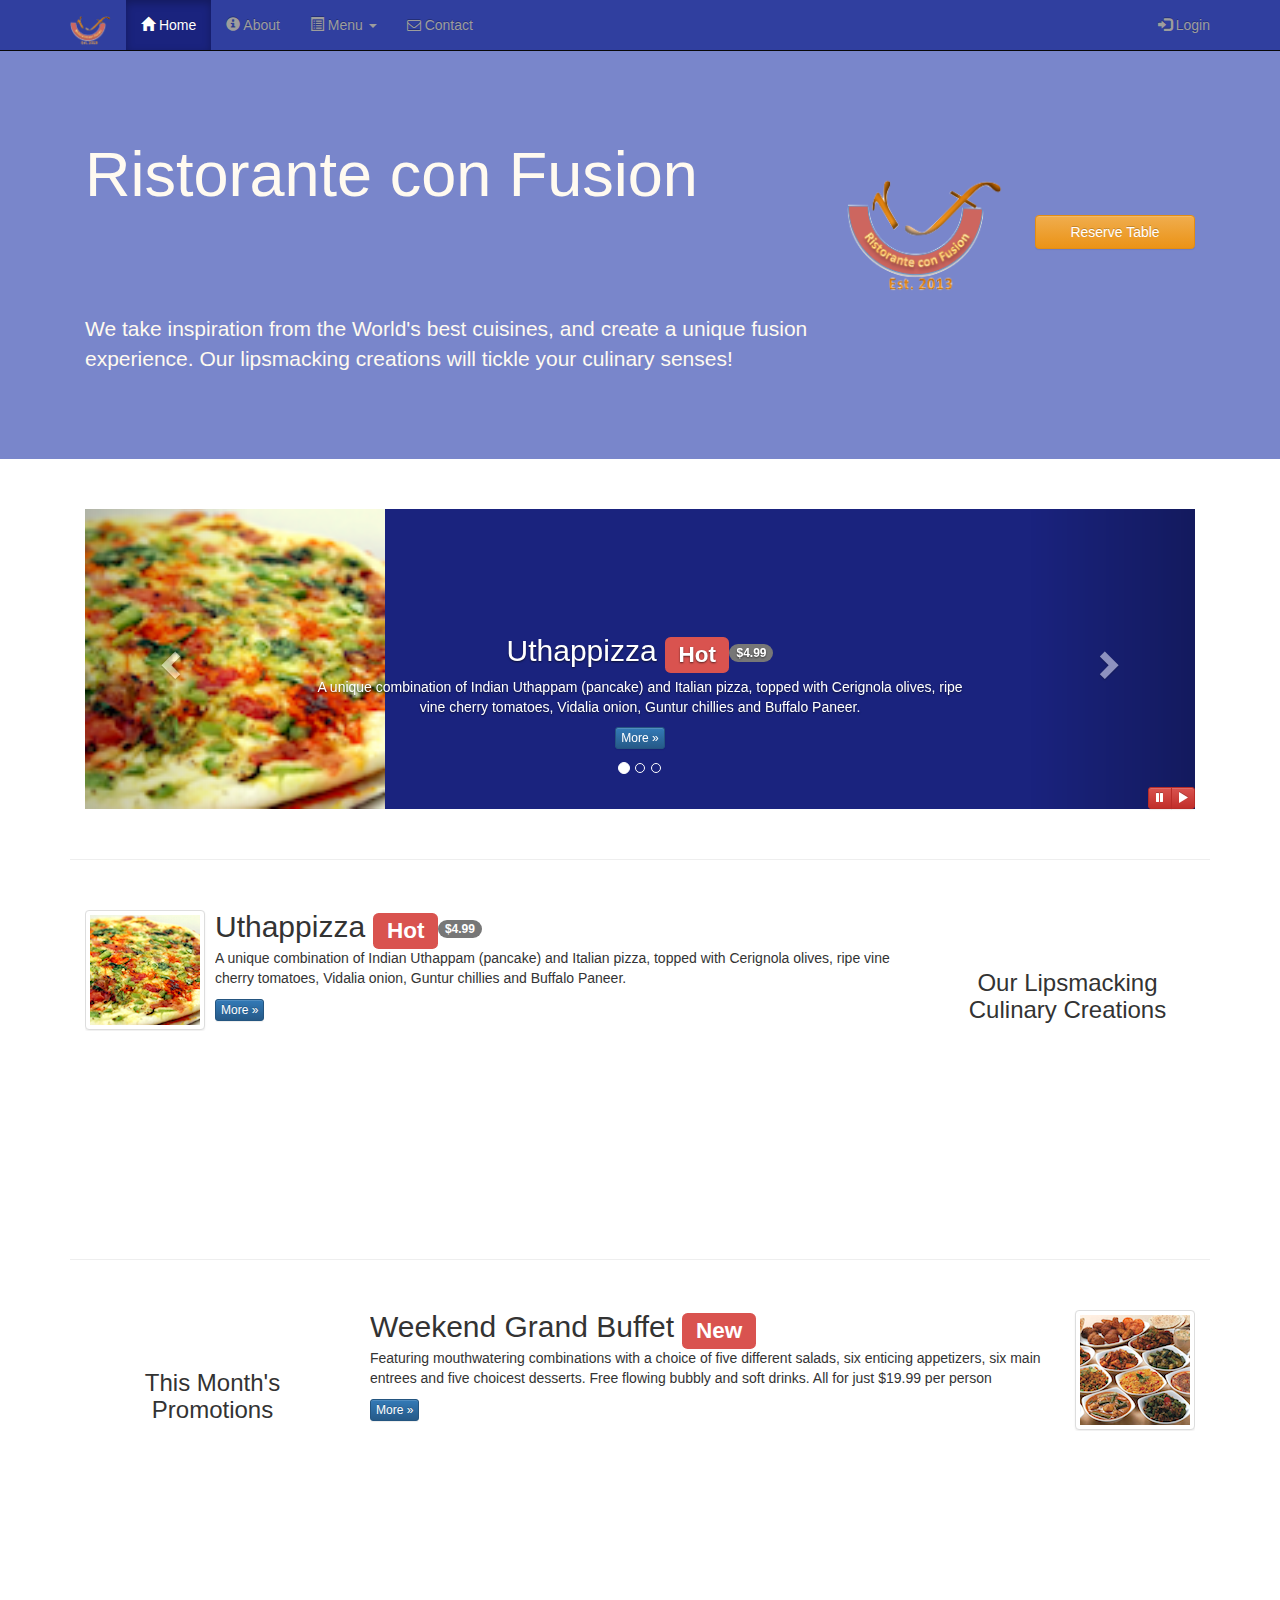
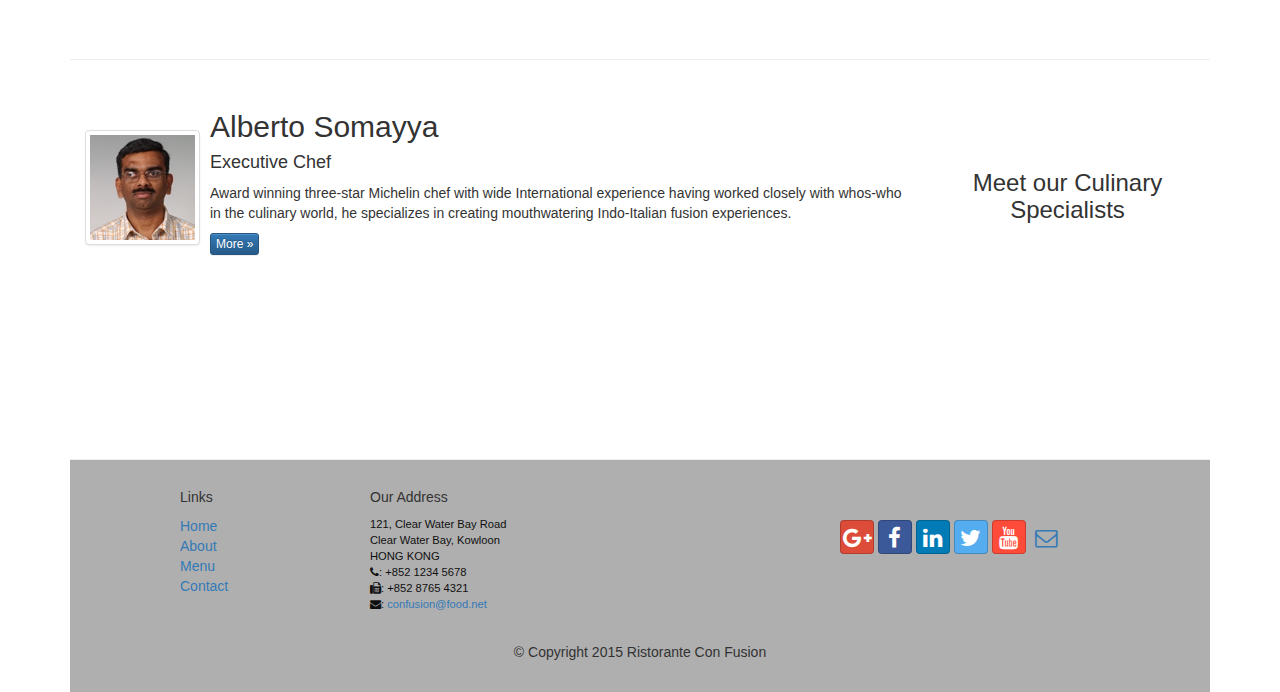
<file: index.html>
<!DOCTYPE html>
<html lang="en">

<head>
    <meta charset="utf-8">
    <meta http-equiv="X-UA-Compatible" content="IE=edge">
    <meta name="viewport" content="width=device-width, initial-scale=1">
    <!-- The above 3 meta tags *must* come first in the head; any other head 
         content must come *after* these tags -->
    <title>Ristorante Con Fusion</title>
    <!-- Bootstrap -->
    <link href="bower_components/bootstrap/dist/css/bootstrap.min.css" rel="stylesheet">
    <link href="bower_components/bootstrap/dist/css/bootstrap-theme.min.css" rel="stylesheet">
    <link href="css/mystyles.css" rel="stylesheet">
    <link href="bower_components/font-awesome/css/font-awesome.min.css" rel="stylesheet">
    <link href="css/bootstrap-social.css" rel="stylesheet">

    <!-- HTML5 shim and Respond.js for IE8 support of HTML5 elements and media queries -->
    <!-- WARNING: Respond.js doesn't work if you view the page via file:// -->
    <!--[if lt IE 9]>
      <script src="https://oss.maxcdn.com/html5shiv/3.7.2/html5shiv.min.js"></script>
      <script src="https://oss.maxcdn.com/respond/1.4.2/respond.min.js"></script>
    <![endif]-->
</head>

<body>
    <nav class="navbar navbar-inverse navbar-fixed-top" role="navigation">
        <div class="container">
            <div class="navbar-header">
                <button type="button" class="navbar-toggle collapsed" data-toggle="collapse" data-target="#navbar" aria-expanded="false" aria-controls="navbar">
                    <span class="sr-only">Toggle navigation</span>
                    <span class="icon-bar"></span>
                    <span class="icon-bar"></span>
                    <span class="icon-bar"></span>
                </button>
                <a class="navbar-brand" href="#"><img src="img/logo.png" height="30" width="41"></a>
            </div>
            <div id="navbar" class="navbar-collapse collapse">            
                <ul class="nav navbar-nav">
                    <li class="active"><a href="#"><span class="glyphicon glyphicon-home"
                         aria-hidden="true"></span> Home</a></li>
                    <li><a href="aboutus.html"><span class="glyphicon glyphicon-info-sign"
                         aria-hidden="true"></span> About</a></li>
                    <li class="dropdown">
                        <a href="#" class="dropdown-toggle" data-toggle="dropdown"
                         role="button" aria-haspopup="true" aria-expanded="false">
                        <span class="glyphicon glyphicon-list-alt"
                         aria-hidden="true"></span> Menu <span class="caret"></span></a>
                        <ul class="dropdown-menu">
                            <li><a href="#">Appetizers</a></li>
                            <li><a href="#">Main Courses</a></li>
                            <li><a href="#">Desserts</a></li>
                            <li><a href="#">Drinks</a></li>
                            <li role="separator" class="divider"></li>
                            <li class="dropdown-header">Specials</li>
                            <li><a href="#">Lunch Buffet</a></li>
                            <li><a href="#">Weekend Brunch</a></li>
                        </ul>
                     </li>
                    <li><a href="contactus.html"><i class="fa fa-envelope-o"></i> Contact</a></li>
                </ul>
                <ul class="nav navbar-nav navbar-right">
                    <li><a id="login">
                    <span class="glyphicon glyphicon-log-in"></span> Login</a></li>
                </ul>
            </div>
        </div>
    </nav>
    
    <div id="loginModal" class="modal fade" role="dialog">
        <div class="modal-dialog">
        
            <!-- Model content -->
            <div class="modal-content">
                <div class="modal-header">
                    <button type="button" class="close" data-dismiss="modal">&times;</button>
                    <h4 class="modal-title">Login</h4>
                </div>
                <div class="modal-body">
                    <form class="form-inline">
                        <div class="form-group">
                            <label class="sr-only" for="email">Email address</label>
                            <input type="email" class="form-control input-sm" id="email" placeholder="Email">
                        </div>
                        <div class="form-group">
                            <label class="sr-only" for="password">Password</label>
                            <input type="password" class="form-control input-sm" id="password" placeholder="Password">
                        </div>
                        <div class="checkbox">
                            <label>
                                <input type="checkbox"> Remember me
                            </label>
                        </div>
                        <button type="submit" class="btn btn-info btn-xs">Sign in</button>
                        <button type="button" class="btn btn-default btn-xs" data-dismiss="modal">Cancel</button>
                    </form>
                </div>
            </div>
        </div>
    </div>

    <div id="reservationModal" class="modal fade" role="dialog">
        <div class="modal-dialog">
        
            <!-- Model content -->
            <div class="modal-content">
                <div class="modal-header">
                    <button type="button" class="close" data-dismiss="modal">&times;</button>
                    <h4 class="modal-title">Reserve table</h4>
                </div>
                <div class="modal-body">
                    <div class="form-horizontal" role="form" id="reservation">
                        <div class="form-group">
                            <label for="numberofguests" class="col-xs-12 col-sm-2 control-label">Number of Guests</label>
                            <label class="radio-inline">
                                <input type="radio" id="numberofguests" name="numberofguests" value="option1">
                                1
                            </label>                      
                            <label class="radio-inline">
                                <input type="radio" id="numberofguests" name="numberofguests" value="option2">
                                2
                            </label>                      
                            <label class="radio-inline">
                                <input type="radio" id="numberofguests" name="numberofguests" value="option3">
                                3
                            </label>                      
                            <label class="radio-inline">
                                <input type="radio" id="numberofguests" name="numberofguests" value="option4">
                                4
                            </label>                      
                            <label class="radio-inline">
                                <input type="radio" id="numberofguests" name="numberofguests" value="option5">
                                5
                            </label>                      
                            <label class="radio-inline">
                                <input type="radio" id="numberofguests" name="numberofguests" value="option6">
                                6
                            </label>                      
                        </div>
                        <div class="form-group">
                            <label for="nonsmoking" class="col-xs-12 col-sm-2 control-label">Section</label>
                            <div class="btn-group" data-toggle="buttons">
                                <label class="btn btn-success active">
                                    <input type="radio" name="smokingtype" id="nonsmoking" autocomplete="off" checked> Non-smoking
                                </label>                                       
                                <label class="btn btn-danger">
                                    <input type="radio" name="smokingtype" id="smoking" autocomplete="off" checked> Smoking
                                </label>                                       
                            </div>
                        </div>
                        <div class="form-group has-feedback">
                            <label for="date" class="col-xs-12 col-sm-2 control-label">Date and Time</label>
                            <div class="col-xs-12 col-sm-4">
                                <input type="text" class="form-control" id="date" placeholder="Date">
                                <span class="glyphicon glyphicon-calendar form-control-feedback" aria-hidden="true"></span>
                            </div>
                            <div class="col-xs-12 col-sm-4">
                                <input type="text" class="form-control" id="date" placeholder="Time">
                                <span class="glyphicon glyphicon-time form-control-feedback" aria-hidden="true"></span>
                            </div>
                        </div>
                        <div class="form-group">
                            <div class="col-sm-offset-2 col-sm-10">
                                <button type="submit" class="btn btn-primary">Reserve</button>
                                <button type="button" class="btn btn-default" data-dismiss="modal">Cancel</button>
                            </div>
                        </div>
                        <div class="alert alert-warning alert-dismissible" role="alert">
                            <button type="button" class="close" data-dismiss="alert" aria-label="Close"><span aria-hidden="true">&times;</span></button>
                            <strong>Warning!</strong> Please <strong>call</strong> us to reserve for more than six guests.
                        </div>
                    </div>
                </div>
            </div>
        </div>
    </div>

    <header class="jumbotron">
        <!-- Main component for a primary marketing message or call to action -->

        <div class="container">
            <div class="row row-header">
                <div class="col-xs-12 col-sm-8">
                    <h1>Ristorante con Fusion</h1>
                    <p style="padding:40px;"></p>
                    <p>We take inspiration from the World's best cuisines, and create a unique fusion experience. Our lipsmacking creations will tickle your culinary senses!</p>
                </div>
                <div class="col-xs-12 col-sm-2">
                    <p style="padding:20px;"></p>
                    <img class="img-responsive" src="img/logo.png">
                </div>
                <div class="col-xs-12 col-sm-2">
                    <p style="padding:40px;"></p>
                    <a id="reserve" class="btn btn-warning btn-block" href="#reservation" role="button">Reserve Table</a>
                </div>
            </div>
        </div>
    </header>
    
    <div class="container">
        <div class="row row-content">
            <div class="col-xs-12">
                <div id="mycarousel" class="carousel slide" data-ride="carousel">
                    <!-- Indicators -->
                    <ol class="carousel-indicators">
                        <li data-target="#mycarousel" data-slide-to="0" class="active"></li>
                        <li data-target="#mycarousel" data-slide-to="1"></li>
                        <li data-target="#mycarousel" data-slide-to="2"></li>
                    </ol>
                    <!-- Wrapper for slides -->
                    <div class="carousel-inner" role="listbox">
                        <div class="item active">
                            <img class="img-responsive" src="img/uthappizza.png" alt="Uthappizza">
                            <div class="carousel-caption">
                                <h2>Uthappizza  <span class="label label-danger label-xs">Hot</span><span class="badge">$4.99</span></h2>
                                <p>A unique combination of Indian Uthappam (pancake) and
                                  Italian pizza, topped with Cerignola olives, ripe vine
                                  cherry tomatoes, Vidalia onion, Guntur chillies and
                                  Buffalo Paneer.</p>
                                <p><a class="btn btn-primary btn-xs" href="#">More &raquo;</a></p>
                            </div>
                        </div>
                        <div class="item">
                            <img class="img-responsive" src="img/buffet.png" alt="Weekend Grand Buffet">
                            <div class="carousel-caption">
                                <h2>Weekend Grand Buffet   <span class="label label-danger label-xs">New</span></h2>
                                <p>Featuring mouthwatering combinations with a choice of five different salads, six enticing appetizers, six main entrees and five choicest desserts. Free flowing bubbly and soft drinks. All for just $19.99 per person </p>
                                <p><a class="btn btn-primary btn-xs"  href="#">More &raquo;</a></p>
                            </div>
                        </div>
                        <div class="item">
                            <img class="img-responsive" src="img/alberto.png" alt="Alberto Somayya">
                            <div class="carousel-caption">
                                <h2>Alberto Somayya</h2>
                                <h4>Executive Chef</h4>
                                <p>Award winning three-star Michelin chef with wide International experience having worked closely with whos-who in the culinary world, he specializes in creating mouthwatering Indo-Italian fusion experiences. </p>
                                <p><a class="btn btn-primary btn-xs" href="#">More &raquo;</a></p>
                            </div>
                        </div>
                    </div>
                    
                    <!-- Controls -->
                    <a class="left carousel-control" href="#mycarousel" role="button" data-slide="prev">
                        <span class="glyphicon glyphicon-chevron-left" aria-hidden="true"></span>
                        <span class="sr-only">Previous</span>
                    </a>
                    <a class="right carousel-control" href="#mycarousel" role="button" data-slide="next">
                        <span class="glyphicon glyphicon-chevron-right" aria-hidden="true"></span>
                        <span class="sr-only">Next</span>
                    </a>
                    
                    <div class="btn-group" id="carouselButtons">
                        <button class="btn btn-danger btn-xs" id="carousel-pause">
                            <span class="glyphicon glyphicon-pause" aria-hidden="true"></span>
                        </button>
                        <button class="btn btn-danger btn-xs" id="carousel-play">
                            <span class="glyphicon glyphicon-play" aria-hidden="true"></span>
                        </button>
                    </div>
                </div>
            </div>
        </div>

        <div class="row row-content">
            <div class="col-xs-12 col-sm-3 col-sm-push-9">
                <p style="padding:20px;"></p>
                <h3 align=center>Our Lipsmacking Culinary Creations</h3>
            </div>
            <div class="col-xs-12 col-sm-9 col-sm-pull-3">
                <div class="media">
                    <div class="media-left media-middle">
                        <a href="#">
                        <img class="media-object img-thumbnail"
                         src="img/uthappizza.png" alt="Uthappizza">
                        </a>
                    </div>
                    <div class="media-body">
                        <h2 class="media-heading">Uthappizza  <span class="label label-danger label-xs">Hot</span><span class="badge">$4.99</span></h2>
                        <p>A unique combination of Indian Uthappam (pancake) and
                          Italian pizza, topped with Cerignola olives, ripe vine
                          cherry tomatoes, Vidalia onion, Guntur chillies and
                          Buffalo Paneer.</p>
                        <p><a class="btn btn-primary btn-xs" href="#">More &raquo;</a></p>
                    </div>
                </div>
            </div>
        </div>


        <div class="row row-content">
            <div class="col-xs-12 col-sm-3">
                <p style="padding:20px;"></p>
                <h3 align=center>This Month's Promotions</h3>
            </div>
            <div class="col-xs-12 col-sm-9">
                <div class="media">
                    <div class="media-body">
                        <h2 class="media-heading">Weekend Grand Buffet   <span class="label label-danger label-xs">New</span></h2>
                        <p>Featuring mouthwatering combinations with a choice of five different salads, six enticing appetizers, six main entrees and five choicest desserts. Free flowing bubbly and soft drinks. All for just $19.99 per person </p>
                        <p><a class="btn btn-primary btn-xs"  href="#">More &raquo;</a></p>
                    </div>
                    <div class="media-right media-middle">
                        <a href="#">
                        <img class="media-object img-thumbnail"
                         src="img/buffet.png" alt="Weekend Grand Buffet">
                        </a>
                    </div>
                </div>
            </div>
        </div>

        <div class="row row-content">
            <div class="col-xs-12 col-sm-3 col-sm-push-9">
                <p style="padding:20px;"></p>
                <h3 align=center>Meet our Culinary Specialists</h3>
            </div>
            <div class="col-xs-12 col-sm-9 col-sm-pull-3">
                <div class="media">
                    <div class="media-left media-middle">
                        <img src="img/alberto.png" class="media-object img-thumbnail" alt="Alberto Somayya">
                    </div>
                    <div class="media-body">
                        <h2 class="media-heading">Alberto Somayya</h2>
                        <h4>Executive Chef</h4>
                        <p>Award winning three-star Michelin chef with wide International experience having worked closely with whos-who in the culinary world, he specializes in creating mouthwatering Indo-Italian fusion experiences. </p>
                        <p><a class="btn btn-primary btn-xs" href="#">More &raquo;</a></p>
                    </div>
                </div>
                
            </div>
        </div>
    </div>

    <footer>
        <div class="container">
            <div class="row row-footer">             
                <div class="col-xs-5 col-xs-offset-1 col-sm-2 col-sm-offset-1">
                    <h5>Links</h5>
                    <ul class="list-unstyled">
                        <li><a href="#">Home</a></li>
                        <li><a href="#">About</a></li>
                        <li><a href="#">Menu</a></li>
                        <li><a href="#">Contact</a></li>
                    </ul>
                </div>
                <div class="col-xs-6 col-sm-5">
                    <h5>Our Address</h5>
                    <address>
		              121, Clear Water Bay Road<br>
		              Clear Water Bay, Kowloon<br>
		              HONG KONG<br>
		              <i class="fa fa-phone"></i>: +852 1234 5678<br>
		              <i class="fa fa-fax"></i>: +852 8765 4321<br>
		              <i class="fa fa-envelope"></i>: <a href="mailto:confusion@food.net">confusion@food.net</a>
		           </address>
                </div>
                <div class="nav navbar-nav" style="padding: 40px 10px;">
                    <a class="btn btn-social-icon btn-google-plus" href="http://google.com/+"><i class="fa fa-google-plus"></i></a>
                    <a class="btn btn-social-icon btn-facebook" href="http://www.facebook.com/profile.php?id="><i class="fa fa-facebook"></i></a>
                    <a class="btn btn-social-icon btn-linkedin" href="http://www.linkedin.com/in/"><i class="fa fa-linkedin"></i></a>
                    <a class="btn btn-social-icon btn-twitter" href="http://twitter.com/"><i class="fa fa-twitter"></i></a> 
                    <a class="btn btn-social-icon btn-youtube" href="http://youtube.com/"><i class="fa fa-youtube"></i></a>
                    <a class="btn btn-social-icon" href="mailto:"><i class="fa fa-envelope-o"></i></a>
                </div>
                <div class="col-xs-12">
                    <p style="padding:10px;"></p>
                    <p align=center>© Copyright 2015 Ristorante Con Fusion</p>
                </div>
            </div>
        </div>
    </footer>
    <!-- jQuery (necessary for Bootstrap's JavaScript plugins) -->
    <script src="bower_components/jquery/dist/jquery.min.js"></script>
    <!-- Include all compiled plugins (below), or include individual files as needed -->
    <script src="bower_components/bootstrap/dist/js/bootstrap.min.js"></script>
    <script>
        $(document).ready(function() {
            $("#mycarousel").carousel( { interval: 2000 } );
            
            $("#carousel-pause").click(function() {
                $("#mycarousel").carousel('pause');
            });
            
            $("#carousel-play").click(function() {
                $("#mycarousel").carousel('cycle');
            });

            $("#login").click(function() {
               $("#loginModal").modal('toggle');
            });

            $("#reserve").click(function() {
               $("#reservationModal").modal('toggle');
            });
        });
    </script>    
</body>

</html>
</file>
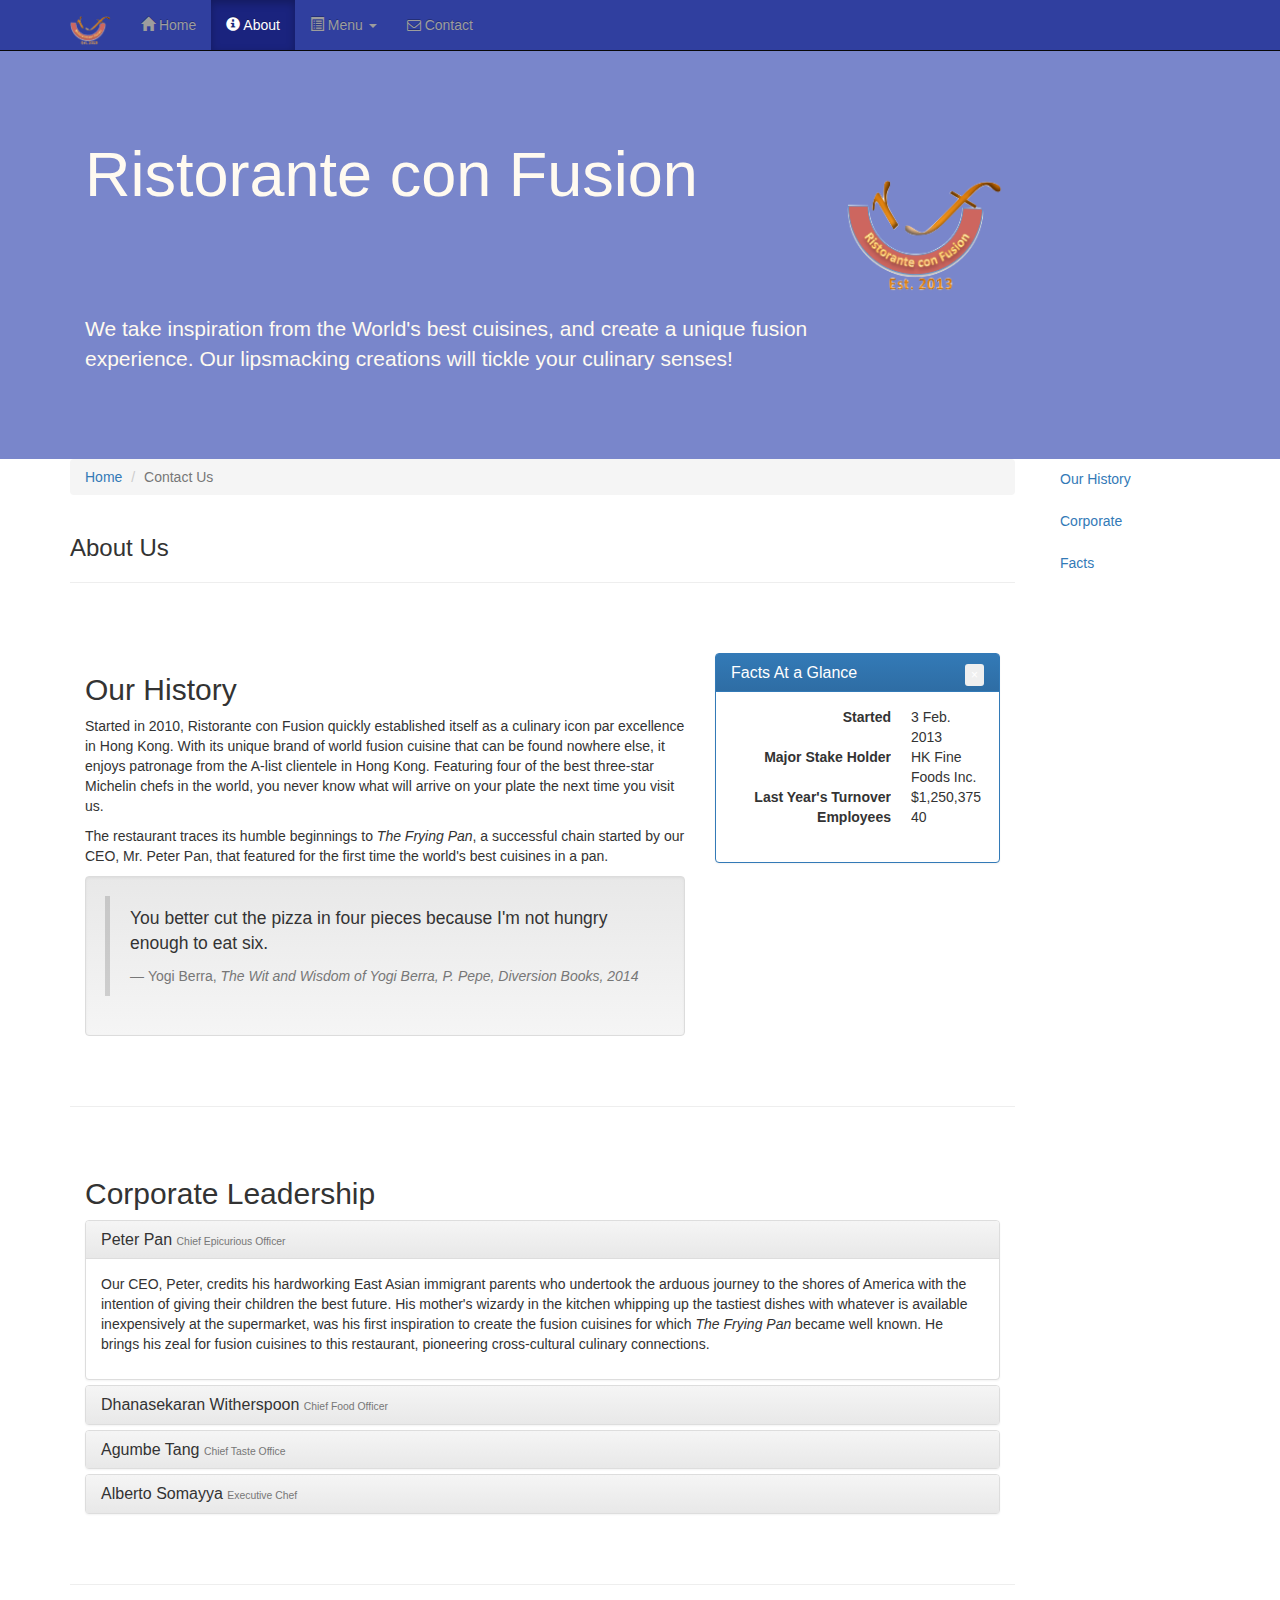
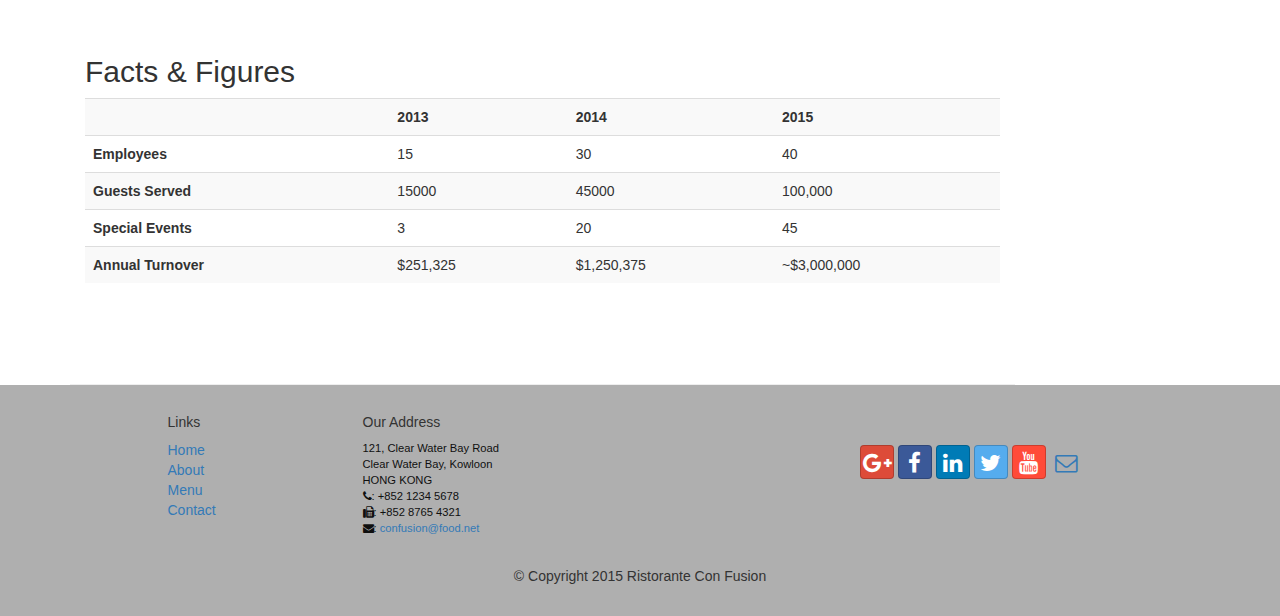
<file: aboutus.html>
<!DOCTYPE html>
<html lang="en">

<head>
     <meta charset="utf-8">
    <meta http-equiv="X-UA-Compatible" content="IE=edge">
    <meta name="viewport" content="width=device-width, initial-scale=1">
    <!-- The above 3 meta tags *must* come first in the head; any other head 
         content must come *after* these tags -->
    <title>Ristorante Con Fusion: About Us</title>
        <!-- Bootstrap -->
    <link href="bower_components/bootstrap/dist/css/bootstrap.min.css" rel="stylesheet">
    <link href="bower_components/bootstrap/dist/css/bootstrap-theme.min.css" rel="stylesheet">
    <link href="css/mystyles.css" rel="stylesheet">
    <link href="bower_components/font-awesome/css/font-awesome.min.css" rel="stylesheet">
    <link href="css/bootstrap-social.css" rel="stylesheet">

    <!-- HTML5 shim and Respond.js for IE8 support of HTML5 elements and media queries -->
    <!-- WARNING: Respond.js doesn't work if you view the page via file:// -->
    <!--[if lt IE 9]>
      <script src="https://oss.maxcdn.com/html5shiv/3.7.2/html5shiv.min.js"></script>
      <script src="https://oss.maxcdn.com/respond/1.4.2/respond.min.js"></script>
    <![endif]-->
</head>

<body data-spy="scroll" data-target="#myScrollspy" data-offset="200">
    <nav class="navbar navbar-inverse navbar-fixed-top" role="navigation">
        <div class="container">
            <div class="navbar-header">
                <button type="button" class="navbar-toggle collapsed" data-toggle="collapse" data-target="#navbar" aria-expanded="false" aria-controls="navbar">
                    <span class="sr-only">Toggle navigation</span>
                    <span class="icon-bar"></span>
                    <span class="icon-bar"></span>
                    <span class="icon-bar"></span>
                </button>
                <a class="navbar-brand" href="index.html"><img src="img/logo.png" height="30" width="41"></a>
            </div>
            <div id="navbar" class="navbar-collapse collapse">
                <ul class="nav navbar-nav">
                    <li><a href="index.html"><span class="glyphicon glyphicon-home"
                         aria-hidden="true"></span> Home</a></li>
                    <li class="active"><a href="#"><span class="glyphicon glyphicon-info-sign"
                         aria-hidden="true"></span> About</a></li>
                    <li class="dropdown">
                        <a href="#" class="dropdown-toggle" data-toggle="dropdown"
                         role="button" aria-haspopup="true" aria-expanded="false">
                         <span class="glyphicon glyphicon-list-alt"
                         aria-hidden="true"></span> Menu <span class="caret"></span></a>
                        <ul class="dropdown-menu">
                            <li><a href="#">Appetizers</a></li>
                            <li><a href="#">Main Courses</a></li>
                            <li><a href="#">Desserts</a></li>
                            <li><a href="#">Drinks</a></li>
                            <li role="separator" class="divider"></li>
                            <li class="dropdown-header">Specials</li>
                            <li><a href="#">Lunch Buffet</a></li>
                            <li><a href="#">Weekend Brunch</a></li>
                        </ul>
                    </li>
                    <li><a href="contactus.html"><i class="fa fa-envelope-o"></i> Contact</a></li>
                </ul>
            </div>
        </div>
    </nav>  
    <header class="jumbotron">

        <!-- Main component for a primary marketing message or call to action -->

        <div class="container">
            <div class="row row-header">
                <div class="col-xs-12 col-sm-8">
                    <h1>Ristorante con Fusion</h1>
                    <p style="padding:40px;"></p>
                    <p>We take inspiration from the World's best cuisines, and create a unique fusion experience. Our lipsmacking creations will tickle your culinary senses!</p>
                </div>
                <div class="col-xs-12 col-sm-2">
                    <p style="padding:20px;"></p>
                    <img class="img-responsive" src="img/logo.png">
                </div>
            </div>
        </div>
    </header>

    <div class="container">
        <div class="row">
            <div class="col-xs-12 col-sm-10">
                <div class="row">
                    <div class="col-xs-12">
                       <ul class="breadcrumb">
                           <li><a href="index.html">Home</a></li>
                           <li class="active">Contact Us</li>
                       </ul>
                    </div>
                    <div class="col-xs-12">
                       <h3>About Us</h3>
                       <hr>
                    </div>
                </div>

                <div id="history" class="row row-content">
                    <div class="col-xs-12 col-sm-6 col-lg-8">
                        <h2>Our History</h2>
                        <p>Started in 2010, Ristorante con Fusion quickly established itself as a culinary icon par excellence in Hong Kong. With its unique brand of world fusion cuisine that can be found nowhere else, it enjoys patronage from the A-list clientele in Hong Kong.  Featuring four of the best three-star Michelin chefs in the world, you never know what will arrive on your plate the next time you visit us.</p>
                        <p>The restaurant traces its humble beginnings to <em>The Frying Pan</em>, a successful chain started by our CEO, Mr. Peter Pan, that featured for the first time the world's best cuisines in a pan.</p>
                        <div class="well">
                            <blockquote>
                                <p>You better cut the pizza in four pieces because
                                    I'm not hungry enough to eat six.</p>
                                <footer>Yogi Berra,
                                  <cite>The Wit and Wisdom of Yogi Berra,
                                    P. Pepe, Diversion Books, 2014</cite>
                                </footer>
                            </blockquote>
                        </div>
                    </div>
                    <div class="col-xs-12 col-sm-6 col-lg-4">
                        <div class="panel panel-primary">
                            <div class="panel-heading">
                                <h3 class="panel-title">Facts At a Glance
                                <button class="btn btn-xs pull-right">&times;</button></h3>
                            </div>
                            <div class="panel-body">
                                <dl class="dl-horizontal">
                                    <dt>Started</dt>
                                    <dd>3 Feb. 2013</dd>
                                    <dt>Major Stake Holder</dt>
                                    <dd>HK Fine Foods Inc.</dd>
                                    <dt>Last Year's Turnover</dt>
                                    <dd>$1,250,375</dd>
                                    <dt>Employees</dt>
                                    <dd>40</dd>
                               </dl>
                            </div>
                        </div>
                    </div>
                    <div>
                        <p style="padding:20px;"></p>
                    </div>
                </div>


                <div id="corporate" class="row row-content">
                    <div class="col-xs-12">
                        <h2>Corporate Leadership</h2>


                        <div class="panel-group" id="accordion" role="tablist" aria-multiselectable="true">
                            <div class="panel panel-default">
                                <div class="panel-heading" role="tab" id="headingPeter">
                                    <h3 class="panel-title">
                                        <a role="button" data-toggle="collapse" data-parent="#accordion" href="#peter" aria-expanded="true" aria-controls="peter">
                                            Peter Pan <small>Chief Epicurious Officer</small></a></h3>
                                </div>
                                <div role="tabpanel" class="panel-collapse collapse in" id="peter" aria-labelledby="headingPeter">
                                    <div class="panel-body">
                                        <p>Our CEO, Peter, credits his hardworking East Asian immigrant parents who undertook the arduous journey to the shores of America with the intention of giving their children the best future. His mother's wizardy in the kitchen whipping up the tastiest dishes with whatever is available inexpensively at the supermarket, was his first inspiration to create the fusion cuisines for which <em>The Frying Pan</em> became well known. He brings his zeal for fusion cuisines to this restaurant, pioneering cross-cultural culinary connections.</p>
                                    </div>
                                </div>
                            </div>
                            <div class="panel panel-default">
                                <div class="panel-heading" role="tab" id="headingDanny">
                                    <h3 class="panel-title">
                                        <a role="button" data-toggle="collapse" data-parent="#accordion" href="#danny" aria-expanded="true" aria-control="danny">
                                            Dhanasekaran Witherspoon <small>Chief Food Officer</small></a></h3>
                                </div>
                                <div role="tabpanel" class="panel-collapse collapse" id="danny" aria-labelledby="headingDanny">
                                    <div class="panel-body">
                                        <p>Our CFO, Danny, as he is affectionately referred to by his colleagues, comes from a long established family tradition in farming and produce. His experiences growing up on a farm in the Australian outback gave him great appreciation for varieties of food sources. As he puts it in his own words, <em>Everything that runs, wins, and everything that stays, pays!</em></p>
                                    </div>
                                </div>
                            </div>
                            <div class="panel panel-default">
                                <div class="panel-heading" role="tab" id="headingAgumbe">
                                    <h3 class="panel-title">
                                        <a role="button" data-toggle="collapse" data-parent="#accordion" href="#agumbe" aria-expanded="true" aria-control="agumbe">
                                            Agumbe Tang <small>Chief Taste Office</small></a></h3>
                                </div>
                                <div role="tabpanel" class="panel-collapse collapse" id="agumbe" aria-labelledby="headingAgumbe">
                                    <div class="panel-body">
                                        <p>Blessed with the most discerning gustatory sense, Agumbe, our CFO, personally ensures that every dish that we serve meets his exacting tastes. Our chefs dread the tongue lashing that ensues if their dish does not meet his exacting standards. He lives by his motto, <em>You click only if you survive my lick.</em></p>
                                    </div>
                                </div>
                            </div>
                            <div class="panel panel-default">
                                <div class="panel-heading" role="tab" id="headingAlberto">
                                    <h3 class="panel-title">
                                        <a role="button" data-toggle="collapse" data-parent="#accordion" href="#alberto" aria-expanded="true" aria-control="alberto">
                                            Alberto Somayya <small>Executive Chef</small></a></h3>
                                </div>
                                <div role="tabpanel" class="panel-collapse collapse" id="alberto" aria-labelledby="headingAlberto">
                                    <div class="panel-body">
                                        <p>Award winning three-star Michelin chef with wide International experience having worked closely with whos-who in the culinary world, he specializes in creating mouthwatering Indo-Italian fusion experiences. He says, <em>Put together the cuisines from the two craziest cultures, and you get a winning hit! Amma Mia!</em></p>
                                    </div>
                                </div>
                            </div>
                        </div>                
                    </div>
                </div>


                <div id="facts" class="row row-content">
                    <div class="col-xs-12">
                        <h2>Facts &amp; Figures</h2>
                        <div class="table-responsive">
                            <table class="table table-striped">
                                <tr>
                                    <td>&nbsp;</td>
                                    <th>2013</th>
                                    <th>2014</th>
                                    <th>2015</th>
                                </tr>
                                <tr>
                                    <th>Employees</th>
                                    <td>15</td>
                                    <td>30</td>
                                    <td>40</td>
                                </tr>
                                <tr>
                                    <th>Guests Served</th>
                                    <td>15000</td>
                                    <td>45000</td>
                                    <td>100,000</td>
                                </tr>
                                <tr>
                                    <th>Special Events</th>
                                    <td>3</td>
                                    <td>20</td>
                                    <td>45</td>
                                </tr>
                                <tr>
                                    <th>Annual Turnover</th>
                                    <td>$251,325</td>
                                    <td>$1,250,375</td>
                                    <td>~$3,000,000</td>
                                </tr>
                            </table>
                        </div>
                    </div>
                </div>
            </div>
            <div class="hidenn-xs col-sm-2" id="myScrollspy">
                <ul class="nav nav-pills nav-stacked" data-spy="affix" data-offset-top="400">
                    <li><a href="#history">Our History</a></li>
                    <li><a href="#corporate">Corporate</a></li>
                    <li><a href="#facts">Facts</a></li>
                </ul>
            </div>
        </div>
    </div>

    <footer class="row-footer">
        <div class="container">
            <div class="row">             
                <div class="col-xs-5 col-xs-offset-1 col-sm-2 col-sm-offset-1">
                    <h5>Links</h5>
                    <ul class="list-unstyled">
                        <li><a href="#">Home</a></li>
                        <li><a href="#">About</a></li>
                        <li><a href="#">Menu</a></li>
                        <li><a href="#">Contact</a></li>
                    </ul>
                </div>
                <div class="col-xs-6 col-sm-5">
                    <h5>Our Address</h5>
                    <address>
		              121, Clear Water Bay Road<br>
		              Clear Water Bay, Kowloon<br>
		              HONG KONG<br>
		              <i class="fa fa-phone"></i>: +852 1234 5678<br>
		              <i class="fa fa-fax"></i>: +852 8765 4321<br>
		              <i class="fa fa-envelope"></i>: 
                        <a href="mailto:confusion@food.net">confusion@food.net</a>
		           </address>
                </div>
                <div class="col-xs-12 col-sm-4">
                    <div class="nav navbar-nav" style="padding: 40px 10px;">
                        <a class="btn btn-social-icon btn-google-plus" href="http://google.com/+"><i class="fa fa-google-plus"></i></a>
                        <a class="btn btn-social-icon btn-facebook" href="http://www.facebook.com/profile.php?id="><i class="fa fa-facebook"></i></a>
                        <a class="btn btn-social-icon btn-linkedin" href="http://www.linkedin.com/in/"><i class="fa fa-linkedin"></i></a>
                        <a class="btn btn-social-icon btn-twitter" href="http://twitter.com/"><i class="fa fa-twitter"></i></a>
                        <a class="btn btn-social-icon btn-youtube" href="http://youtube.com/"><i class="fa fa-youtube"></i></a>
                        <a class="btn btn-social-icon" href="mailto:"><i class="fa fa-envelope-o"></i></a>
                    </div>
                </div>
                <div class="col-xs-12">
                    <p style="padding:10px;"></p>
                    <p align=center>© Copyright 2015 Ristorante Con Fusion</p>
                </div>
            </div>
        </div>
    </footer>
    <!-- jQuery (necessary for Bootstrap's JavaScript plugins) -->
    <script src="bower_components/jquery/dist/jquery.min.js"></script>
    <!-- Include all compiled plugins (below), or include individual files as needed -->
    <script src="bower_components/bootstrap/dist/js/bootstrap.min.js"></script>
</body>

</html>
</file>
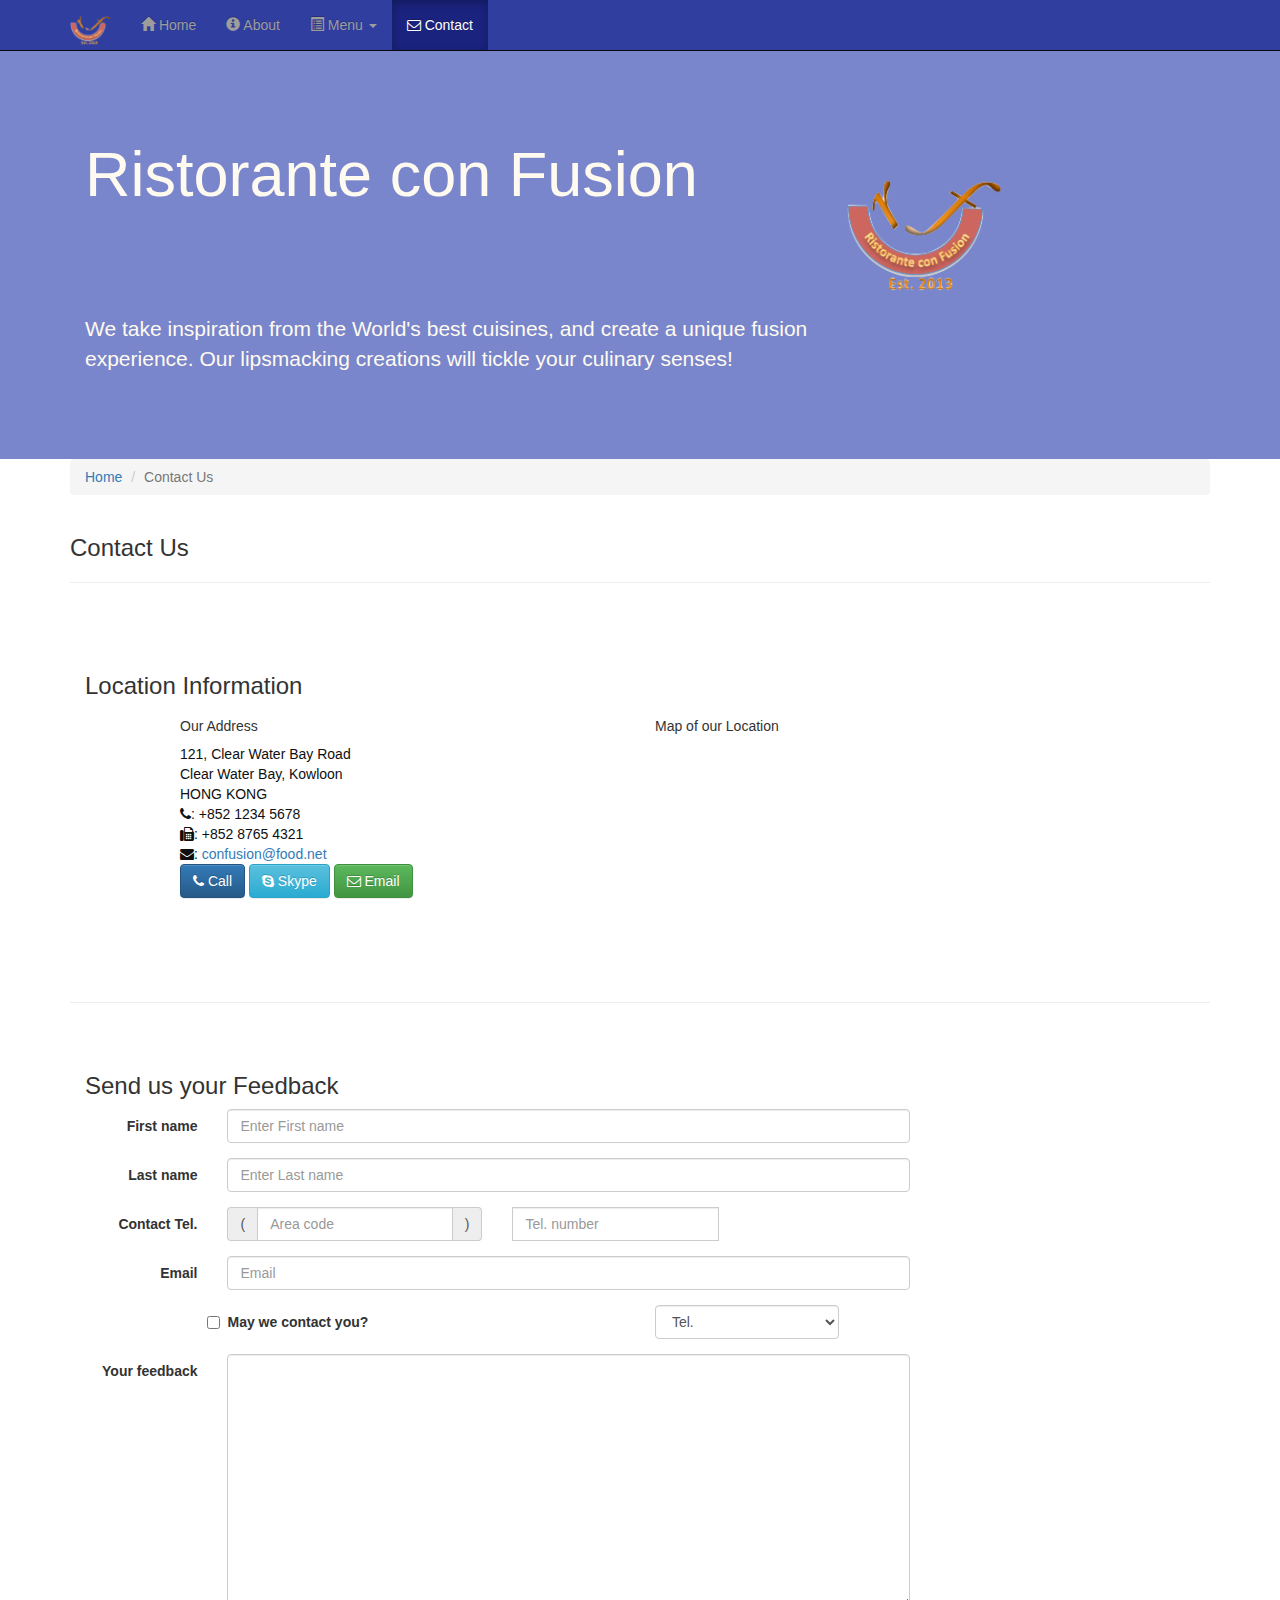
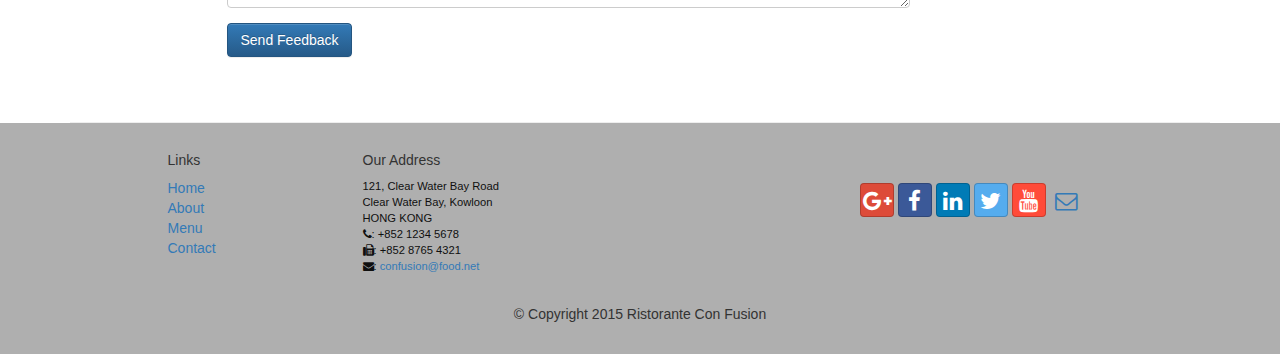
<file: contactus.html>
<!DOCTYPE html>
<html lang="en">

<head>
    <meta charset="utf-8">
    <meta http-equiv="X-UA-Compatible" content="IE=edge">
    <meta name="viewport" content="width=device-width, initial-scale=1">
    <!-- The above 3 meta tags *must* come first in the head; any other head 
         content must come *after* these tags -->
    <title>Ristorante Con Fusion: About Us</title>
        <!-- Bootstrap -->
    <link href="bower_components/bootstrap/dist/css/bootstrap.min.css" rel="stylesheet">
    <link href="bower_components/bootstrap/dist/css/bootstrap-theme.min.css" rel="stylesheet">
    <link href="css/mystyles.css" rel="stylesheet">
    <link href="bower_components/font-awesome/css/font-awesome.min.css" rel="stylesheet">
    <link href="css/bootstrap-social.css" rel="stylesheet">

    <!-- HTML5 shim and Respond.js for IE8 support of HTML5 elements and media queries -->
    <!-- WARNING: Respond.js doesn't work if you view the page via file:// -->
    <!--[if lt IE 9]>
      <script src="https://oss.maxcdn.com/html5shiv/3.7.2/html5shiv.min.js"></script>
      <script src="https://oss.maxcdn.com/respond/1.4.2/respond.min.js"></script>
    <![endif]-->
</head>

<body>
    <nav class="navbar navbar-inverse navbar-fixed-top" role="navigation">
        <div class="container">
            <div class="navbar-header">
                <button type="button" class="navbar-toggle collapsed" data-toggle="collapse" data-target="#navbar" aria-expanded="false" aria-controls="navbar">
                    <span class="sr-only">Toggle navigation</span>
                    <span class="icon-bar"></span>
                    <span class="icon-bar"></span>
                    <span class="icon-bar"></span>
                </button>
                <a class="navbar-brand" href="index.html"><img src="img/logo.png" height="30" width="41"></a>
            </div>
            <div id="navbar" class="navbar-collapse collapse">
                <ul class="nav navbar-nav">
                    <li><a href="index.html"><span class="glyphicon glyphicon-home"
                         aria-hidden="true"></span> Home</a></li>
                    <li><a href="aboutus.html">
                        <span class="glyphicon glyphicon-info-sign"
                         aria-hidden="true"></span> About</a></li>
                    <li class="dropdown">
                        <a href="#" class="dropdown-toggle" data-toggle="dropdown"
                         role="button" aria-haspopup="true" aria-expanded="false"> 
                         <span class="glyphicon glyphicon-list-alt"
                         aria-hidden="true"></span> Menu <span class="caret"></span></a>
                        <ul class="dropdown-menu">
                            <li><a href="#">Appetizers</a></li>
                            <li><a href="#">Main Courses</a></li>
                            <li><a href="#">Desserts</a></li>
                            <li><a href="#">Drinks</a></li>
                            <li role="separator" class="divider"></li>
                            <li class="dropdown-header">Specials</li>
                            <li><a href="#">Lunch Buffet</a></li>
                            <li><a href="#">Weekend Brunch</a></li>
                        </ul>
                    </li>
                    <li class="active"><a href="#"><i class="fa fa-envelope-o"></i> Contact</a></li>
                </ul>
            </div>
        </div>
    </nav>  
    <header class="jumbotron">

        <!-- Main component for a primary marketing message or call to action -->

        <div class="container">
            <div class="row row-header">
                <div class="col-xs-12 col-sm-8">
                    <h1>Ristorante con Fusion</h1>
                    <p style="padding:40px;"></p>
                    <p>We take inspiration from the World's best cuisines, and create a unique fusion experience. Our lipsmacking creations will tickle your culinary senses!</p>
                </div>
                <div class="col-xs-12 col-sm-2">
                    <p style="padding:20px;"></p>
                    <img class="img-responsive" src="img/logo.png">
                </div>
            </div>
        </div>
    </header>

    <div class="container">
        <div class="row">
            <div class="col-xs-12">
               <ul class="breadcrumb">
                   <li><a href="index.html">Home</a></li>
                   <li class="active">Contact Us</li>
               </ul>
            </div>
            <div class="col-xs-12">
               <h3>Contact Us</h3>
               <hr>
            </div>
        </div>
        
        <div class="row row-content">
           <div class="col-xs-12">
              <h3>Location Information</h3> 
           </div>
            <div class="col-xs-12 col-sm-4 col-sm-offset-1">
                   <h5>Our Address</h5>
                    <address style="font-size: 100%">
		              121, Clear Water Bay Road<br>
		              Clear Water Bay, Kowloon<br>
		              HONG KONG<br>
		              <i class="fa fa-phone"></i>: +852 1234 5678<br>
		              <i class="fa fa-fax"></i>: +852 8765 4321<br>
		              <i class="fa fa-envelope"></i>: 
                        <a href="mailto:confusion@food.net">confusion@food.net</a>
		           </address>
            </div>
            <div class="col-xs-12 col-sm-6 col-sm-offset-1">
                <h5>Map of our Location</h5>
            </div>
            <div class="col-xs-12 col-sm-11 col-sm-offset-1">
                <div class="btn-group" role="group" aria-label="...">
                    <a type="button" class="btn btn-primary" href="tel:+85212345678">
                    <i class="fa fa-phone"></i> Call</a>
                </div>
                <div class="btn-group" role="group" aria-label="...">
                    <a type="button" class="btn btn-info">
                    <i class="fa fa-skype"></i> Skype</a>
                </div>
                <div class="btn-group" role="group" aria-label="...">
                    <a type="button" class="btn btn-success" href="mailto:confusion@food.net">
                    <i class="fa fa-envelope-o"></i> Email</a>
                </div>
            </div>
        </div>

        <div class="row row-content">
           <div class="col-xs-12">
              <h3>Send us your Feedback</h3> 
           </div>
            <div class="col-xs-12 col-sm-9">
                <div class="form-horizontal" role="form">
                    <div class="form-group">
                        <label for="firstname" class="col-sm-2 control-label">First name</label>
                        <div class="col-sm-10">
                            <input type="text" class="form-control" id="firstname"
                                   name="firstname" placeholder="Enter First name">
                        </div>
                    </div>
                    <div class="form-group">
                        <label for="lastname" class="col-sm-2 control-label">Last name</label>
                        <div class="col-sm-10">
                            <input type="text" class="form-control" id="lastname"
                                   name="lastname" placeholder="Enter Last name">
                        </div>
                    </div>
                    <div class="form-group">
                        <label for="telnum" class="col-xs-12 col-sm-2 control-label">Contact Tel.</label>
                        <div class="col-xs-5 col-sm-4 col-md-4">
                            <div class="input-group">
                                <div class="input-group-addon">(</div>
                                    <input type="tel" class="form-control" id="areacode"
                                           name="areacode" placeholder="Area code">
                                <div class="input-group-addon">)</div>
                            </div>
                        </div>
                        <div class="col-xs-7 col-sm-6 col-md-6">
                            <div class="input-group">
                                <input type="tel" class="form-control" id="telnum"
                                       name="telnum" placeholder="Tel. number">
                            </div>
                        </div>
                    </div>
                    <div class="form-group">
                        <label for="emailid" class="col-sm-2 control-label">Email</label>
                        <div class="col-sm-10">
                            <input type="email" class="form-control" id="emailid" name="emailid" placeholder="Email">
                        </div>
                    </div>
                    <div class="form-group">
                        <div class="checkbox col-sm-5 col-sm-offset-2">
                            <input type="checkbox" name="approve" value="">
                            <strong>May we contact you?</strong>
                        </div>
                        <div class="col-sm-3 col-sm-offset-1">
                            <select class="form-control">
                                <option>Tel.</option>
                                <option>Email</option>                                    
                            </select>
                        </div>
                    </div>
                    <div class="form-group">
                        <label for="feedback" class="col-sm-2 control-label">Your feedback</label>
                        <div class="col-sm-10">
                            <textarea class="form-control" id="feedback" name="feedback" rows="12"></textarea>
                        </div>
                    </div>
                    <div class="form-group">
                        <div class="col-sm-offset-2 col-sm-10">
                            <button type="submit" class="btn btn-primary">Send Feedback</button>
                        </div>
                    </div>
                </div>
            </div>
             <div class="col-xs-12 col-sm-3">
                <p style="padding:20px;"></p>
            </div>
       </div>

    </div>

    <footer class="row-footer">
        <div class="container">
            <div class="row">             
                <div class="col-xs-5 col-xs-offset-1 col-sm-2 col-sm-offset-1">
                    <h5>Links</h5>
                    <ul class="list-unstyled">
                        <li><a href="#">Home</a></li>
                        <li><a href="#">About</a></li>
                        <li><a href="#">Menu</a></li>
                        <li><a href="#">Contact</a></li>
                    </ul>
                </div>
                <div class="col-xs-6 col-sm-5">
                    <h5>Our Address</h5>
                    <address>
		              121, Clear Water Bay Road<br>
		              Clear Water Bay, Kowloon<br>
		              HONG KONG<br>
		              <i class="fa fa-phone"></i>: +852 1234 5678<br>
		              <i class="fa fa-fax"></i>: +852 8765 4321<br>
		              <i class="fa fa-envelope"></i>: 
                        <a href="mailto:confusion@food.net">confusion@food.net</a>
		           </address>
                </div>
                <div class="col-xs-12 col-sm-4">
                    <div class="nav navbar-nav" style="padding: 40px 10px;">
                        <a class="btn btn-social-icon btn-google-plus" href="http://google.com/+"><i class="fa fa-google-plus"></i></a>
                        <a class="btn btn-social-icon btn-facebook" href="http://www.facebook.com/profile.php?id="><i class="fa fa-facebook"></i></a>
                        <a class="btn btn-social-icon btn-linkedin" href="http://www.linkedin.com/in/"><i class="fa fa-linkedin"></i></a>
                        <a class="btn btn-social-icon btn-twitter" href="http://twitter.com/"><i class="fa fa-twitter"></i></a>
                        <a class="btn btn-social-icon btn-youtube" href="http://youtube.com/"><i class="fa fa-youtube"></i></a>
                        <a class="btn btn-social-icon" href="mailto:"><i class="fa fa-envelope-o"></i></a>
                    </div>
                </div>
                <div class="col-xs-12">
                    <p style="padding:10px;"></p>
                    <p align=center>© Copyright 2015 Ristorante Con Fusion</p>
                </div>
            </div>
        </div>
    </footer>
    <!-- jQuery (necessary for Bootstrap's JavaScript plugins) -->
    <script src="bower_components/jquery/dist/jquery.min.js"></script>
    <!-- Include all compiled plugins (below), or include individual files as needed -->
    <script src="bower_components/bootstrap/dist/js/bootstrap.min.js"></script>
</body>

</html>
</file>
<file: css/mystyles.css>
.row-header {
  margin: 0px auto;
  padding: 0px 0px;
}
.row-content {
  margin: 0px auto;
  padding: 50px 0px;
  border-bottom: 1px ridge;
  min-height: 400px;
}
.row-footer {
  margin: 0px auto;
  padding: 20px 0px;
  background-color: #AfAfAf;
}
.jumbotron {
  margin: 0px auto;
  padding: 70px 30px;
  background: #7986CB;
  color: floralwhite;
}
.carousel {
  background: #1a237e;
}
.carousel .item {
  height: 300px;
}
.carousel .item img {
  left: 0;
  min-height: 300px;
  position: absolute;
  top: 0;
}
.navbar-inverse {
  background: #303f9f;
  color: #ffffff;
}
.navbar-inverse .navbar-nav > .active > a {
  background: #1a237e;
  color: #ffffff;
}
.navbar-inverse .navbar-nav > .active > a:hover {
  background: #1a237e;
  color: #ffffff;
}
.navbar-inverse .navbar-nav > .active > a:focus {
  background: #1a237e;
  color: #ffffff;
}
.navbar-inverse .navbar-nav > .open > a {
  background: #1a237e;
  color: #ffffff;
}
.navbar-inverse .navbar-nav > .open > a:hover {
  background: #1a237e;
  color: #ffffff;
}
.navbar-inverse .navbar-nav > .open > a:focus {
  background: #1a237e;
  color: #ffffff;
}
.navbar-inverse .navbar-nav .open .dropdown-menu > li > a {
  background-color: #303f9f;
  color: #eeeeee;
}
.navbar-inverse .navbar-nav .open .dropdown-menu > li > a:hover {
  color: #000000;
}
.navbar-inverse .navbar-nav .open .dropdown-menu {
  background-color: #303f9f;
  color: #eeeeee;
}
address {
  color: #0f0f0f;
  font-size: 80%;
  margin: 0px;
}
body {
  align: center;
  padding: 50px 0px 0px 0px;
  z-index: 0;
}
.tab-content {
  border-left: 1px solid #ddd;
  border-right: 1px solid #ddd;
  border-bottom: 1px solid #ddd;
  padding: 10px;
}
.affix {
  top: 100px;
}
#carouselButtons {
  right: 0px;
  position: absolute;
  bottom: 0px;
}
</file>
